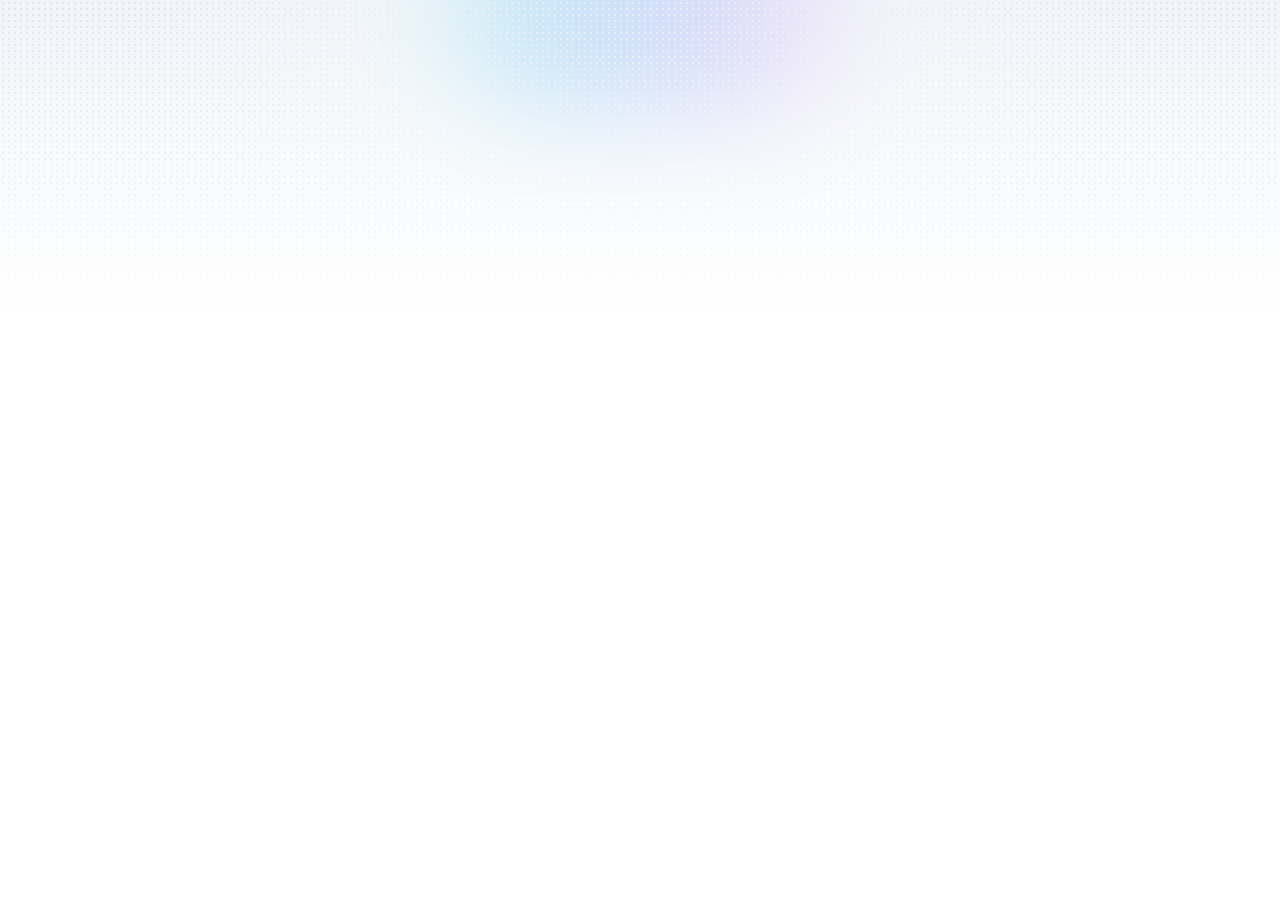
<file: assets/top-gradient-dotted.html>
<!DOCTYPE html>
<html lang="en">
<head>
<meta charset="utf-8">
<meta name="viewport" content="width=device-width, initial-scale=1">
<title>Ask Me – Top Gradient with Dots</title>
<style>
  body { margin: 0; background: #FFFFFF; }

  /* Scales with width: 358px at 1440, grows on larger screens */
  .am-top-bg {
    --h: clamp(280px, 24.8vw, 520px);
    position: relative;
    width: 100%;
    height: var(--h);
    overflow: hidden;
    background: linear-gradient(180deg, #F1F5F9 0%, #FFFFFF 100%);
  }

  /* 1. Colored glow — ~30% of width, centered */
  .am-top-bg__glow {
    position: absolute;
    left: 35%;
    top: calc(var(--h) * -0.28);
    width: 30%;
    height: calc(var(--h) * 0.64);
    border-radius: 999px;
    background: linear-gradient(89.136deg, #22D3EE 0.41%, #3B82F6 50%, #E879F9 99.59%);
    opacity: 0.2;
    filter: blur(clamp(48px, 4.2vw, 90px));
  }

  /* 2. Gray dots — 1px radius so they render on 1x (non-retina) screens */
  .am-top-bg__dots {
    position: absolute;
    inset: 0;
    background-image: radial-gradient(circle, #CBD5E1 1px, transparent 1.2px);
    background-size: 6px 6px;
    -webkit-mask-image: linear-gradient(180deg, rgba(0,0,0,0.9) 0%, rgba(0,0,0,0) 100%);
            mask-image: linear-gradient(180deg, rgba(0,0,0,0.9) 0%, rgba(0,0,0,0) 100%);
    opacity: 0.55;
  }

  /* 3. White dots — only over the glow, sized relative to width */
  .am-top-bg__dots-white {
    position: absolute;
    inset: 0;
    background-image: radial-gradient(circle, #FFFFFF 1px, transparent 1.2px);
    background-size: 6px 6px;
    -webkit-mask-image: radial-gradient(ellipse 39% 100% at 50% 0%, #000 0%, rgba(0,0,0,0.85) 55%, transparent 100%);
            mask-image: radial-gradient(ellipse 39% 100% at 50% 0%, #000 0%, rgba(0,0,0,0.85) 55%, transparent 100%);
    opacity: 0.5;
  }

  .am-top-bg > * { pointer-events: none; }
</style>
</head>
<body>
  <div class="am-top-bg">
    <div class="am-top-bg__glow"></div>
    <div class="am-top-bg__dots"></div>
    <div class="am-top-bg__dots-white"></div>
  </div>
</body>
</html>
</file>
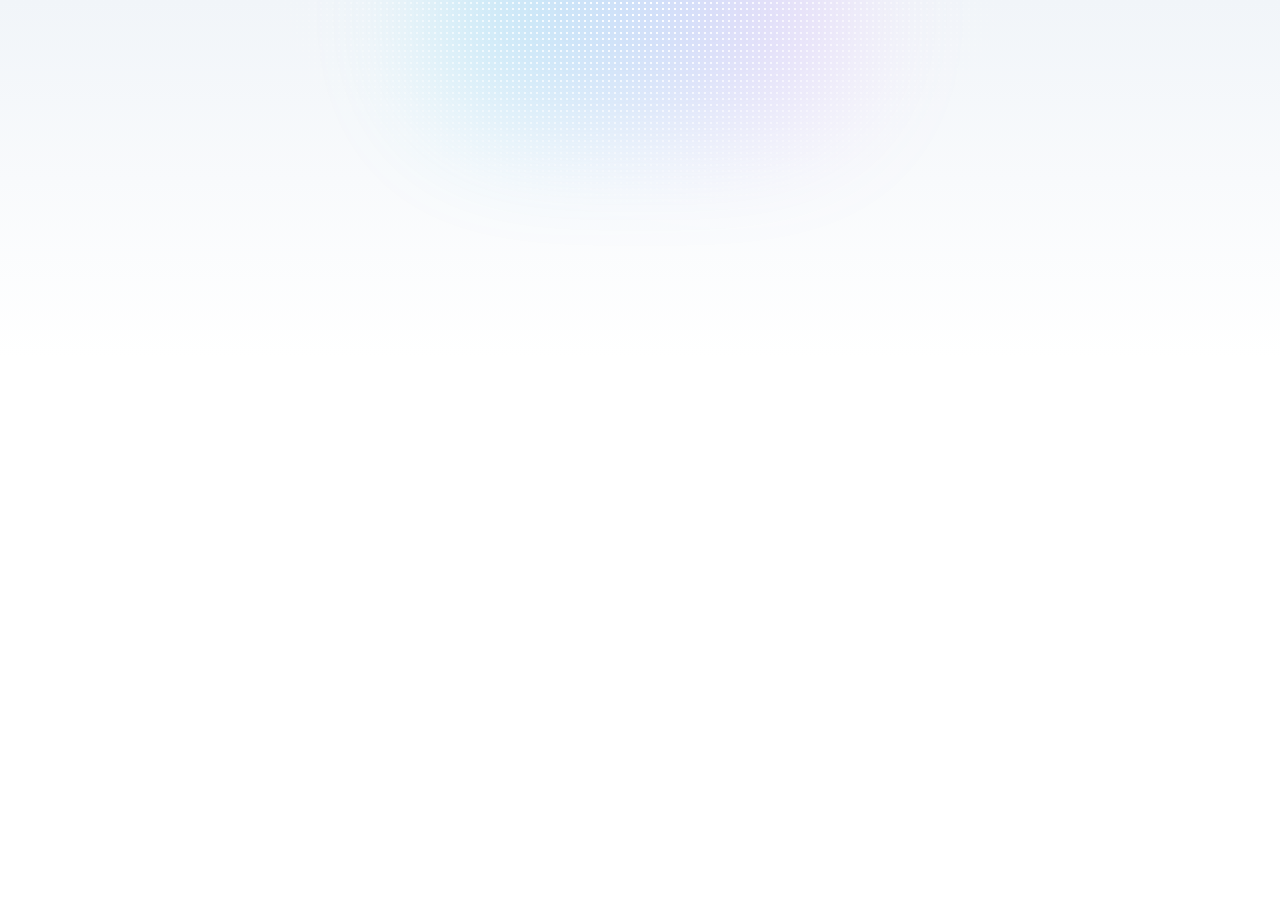
<file: assets/top-gradient.html>
<!DOCTYPE html>
<html lang="en">
<head>
<meta charset="utf-8">
<title>Ask Me – Top Gradient</title>
<style>
  body { margin: 0; background: #FFFFFF; }
  .am-top-gradient {
    position: relative;
    width: 100%;
    height: 358px;
    overflow: hidden;
    background: linear-gradient(180deg, #F1F5F9 0%, #FFFFFF 100%);
  }
  .am-top-gradient::after {
    content: "";
    position: absolute;
    inset: 0;
    background-image: radial-gradient(#CBD5E1 0.6px, transparent 0.6px);
    background-size: 6px 6px;
    -webkit-mask-image: linear-gradient(180deg, rgba(0,0,0,0.9) 0%, rgba(0,0,0,0) 100%);
    mask-image: linear-gradient(180deg, rgba(0,0,0,0.9) 0%, rgba(0,0,0,0) 100%);
    opacity: 0.7;
    pointer-events: none;
  }
  .am-top-gradient .dots-white {
    position: absolute;
    inset: 0;
    background-image: radial-gradient(#FFFFFF 0.9px, transparent 0.9px);
    background-size: 6px 6px;
    -webkit-mask-image: radial-gradient(ellipse 380px 230px at 50% 0%, #000 0%, rgba(0,0,0,0.6) 50%, transparent 100%);
    mask-image: radial-gradient(ellipse 380px 230px at 50% 0%, #000 0%, rgba(0,0,0,0.6) 50%, transparent 100%);
    z-index: 1;
    pointer-events: none;
  }
  .am-top-gradient::before {
    content: "";
    position: absolute;
    left: 50%;
    top: -100px;
    width: 428px;
    height: 230px;
    margin-left: -214px;
    border-radius: 100px;
    background: linear-gradient(89.136deg, #22D3EE 0.41%, #3B82F6 50%, #E879F9 99.59%);
    opacity: 0.2;
    filter: blur(60px);
    pointer-events: none;
  }
</style>
</head>
<body>
  <div class="am-top-gradient"><div class="dots-white"></div></div>
</body>
</html>
</file>
